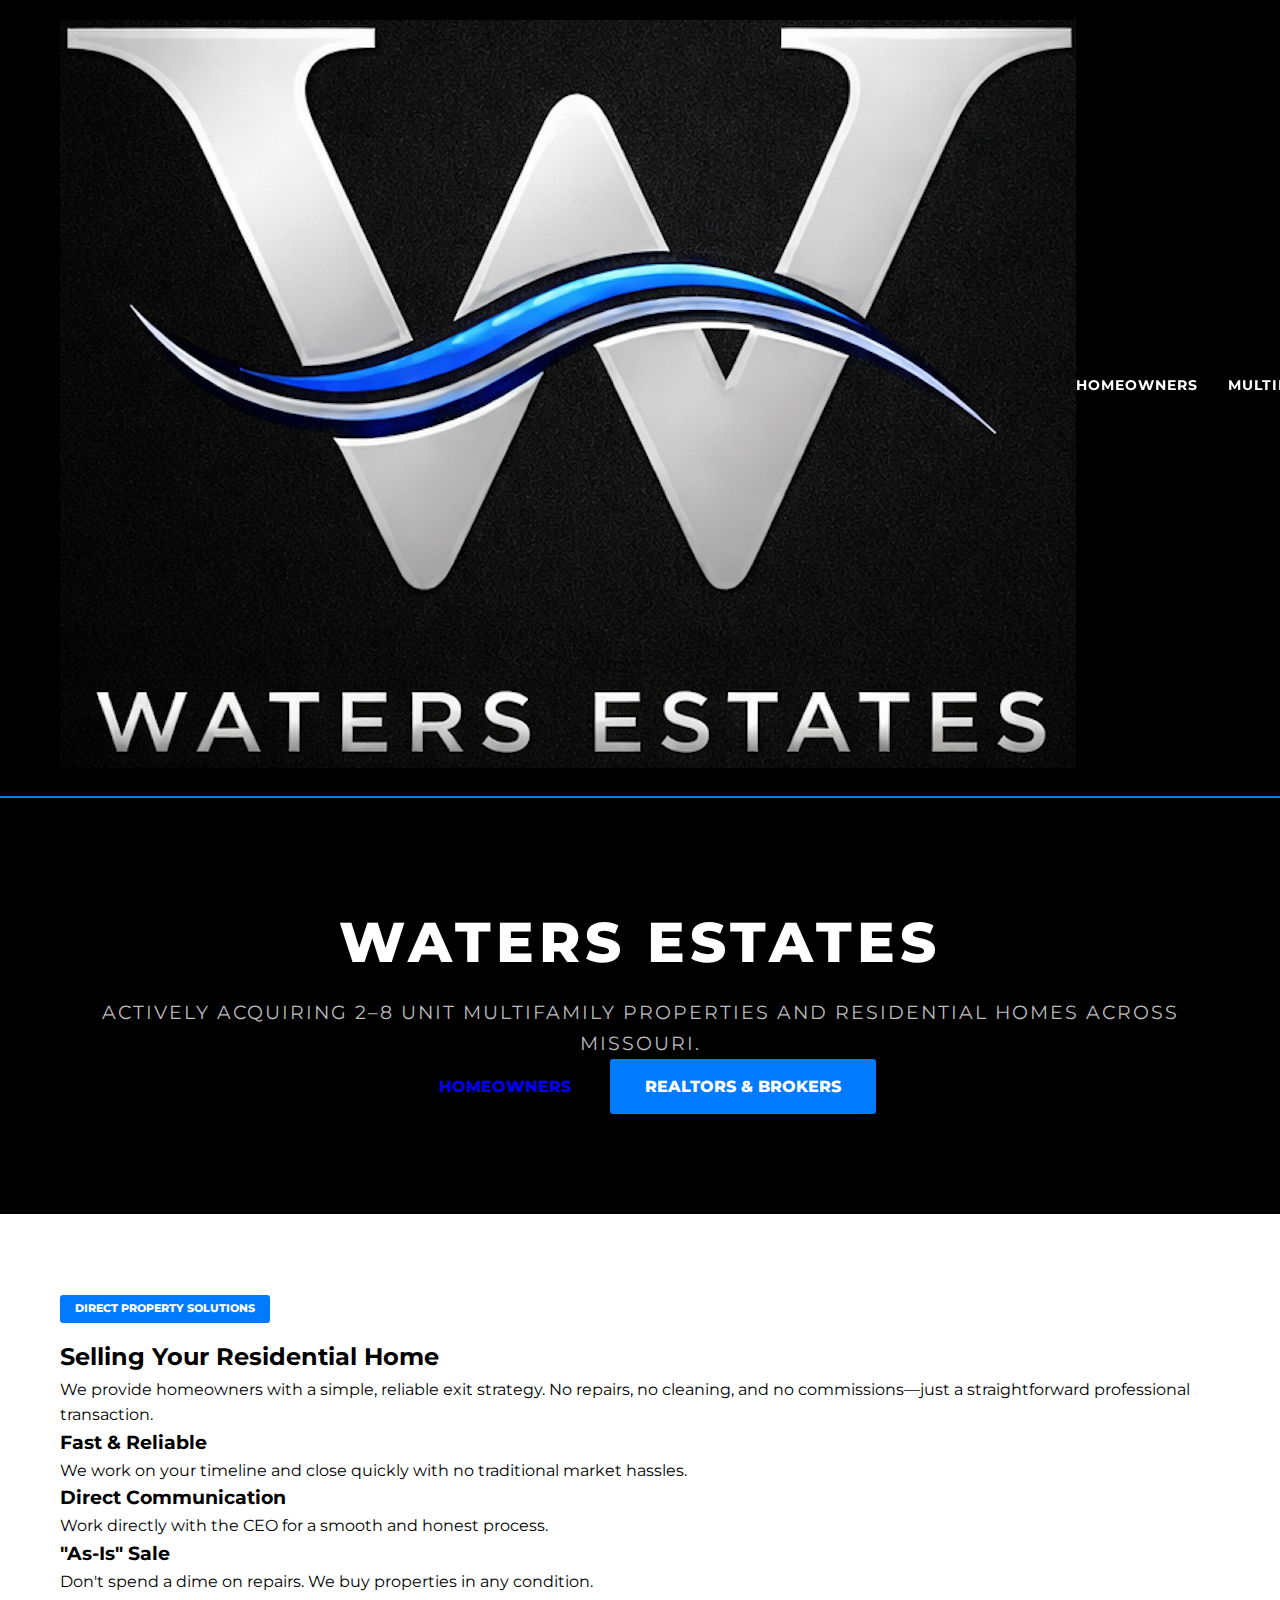
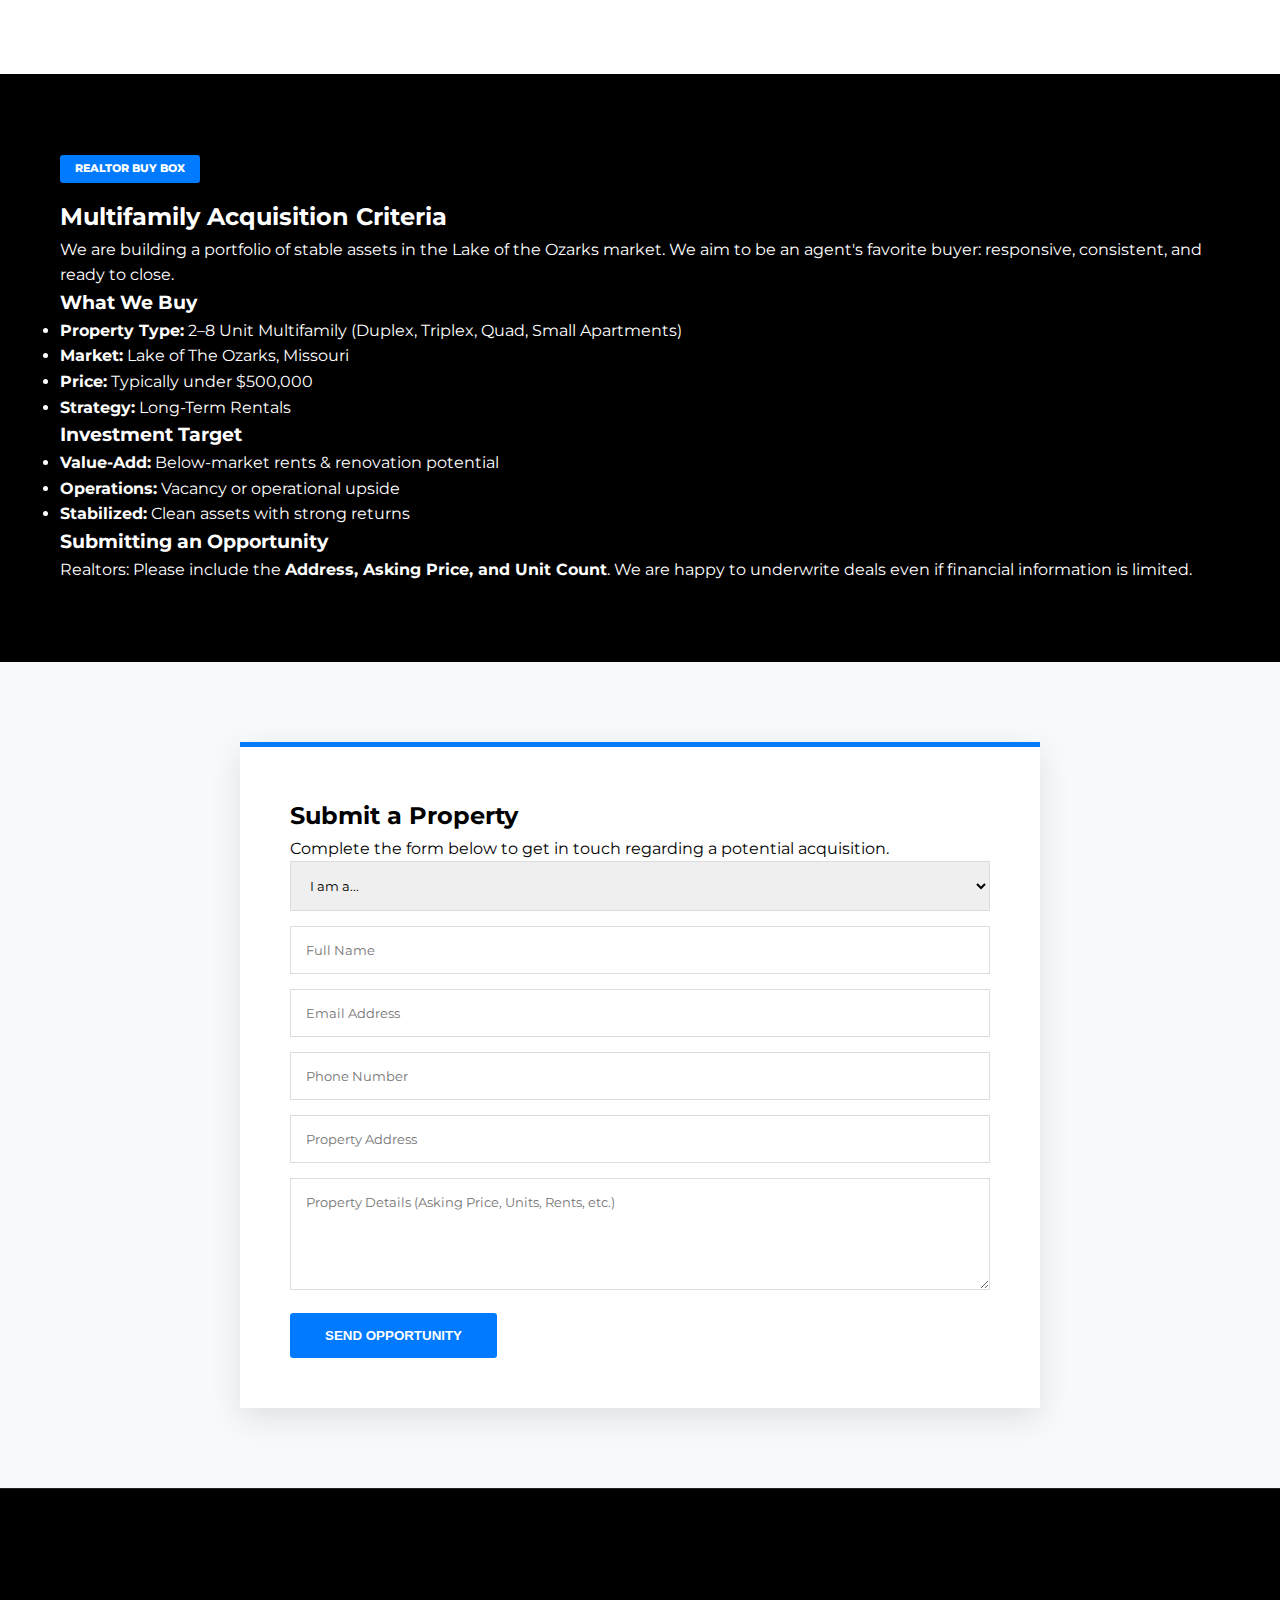
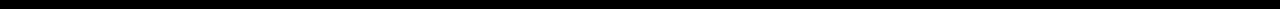
<file: index.html>
<!DOCTYPE html>
<html lang="en">
<head>
    <meta charset="UTF-8">
    <meta name="viewport" content="width=device-width, initial-scale=1.0">
    <title>Waters Estates | Missouri Real Estate Acquisitions</title>
    <link rel="stylesheet" href="style.css">
    <link href="https://fonts.googleapis.com/css2?family=Montserrat:wght@400;600;800&display=swap" rel="stylesheet">
</head>
<body>

    <nav>
        <div class="container nav-flex">
            <div class="logo-container">
                <img src="W Logo- on Black Bck.png" alt="W Logo" class="nav-logo">
            </div>
            <ul class="nav-links">
                <li><a href="#residential">Homeowners</a></li>
                <li><a href="#multifamily">Multifamily</a></li>
                <li><a href="#contact">Submit Deal</a></li>
            </ul>
        </div>
    </nav>

    <header class="hero">
        <div class="container">
            <div class="hero-content">
                <h1>WATERS ESTATES</h1>
                <p>Actively acquiring 2–8 unit multifamily properties and residential homes across Missouri.</p>
                <div class="hero-btns">
                    <a href="#residential" class="btn btn-outline">Homeowners</a>
                    <a href="#multifamily" class="btn btn-blue">Realtors & Brokers</a>
                </div>
            </div>
        </div>
    </header>

    <section id="residential" class="section white-section">
        <div class="container">
            <span class="badge">Direct Property Solutions</span>
            <h2>Selling Your Residential Home</h2>
            <p class="section-desc">We provide homeowners with a simple, reliable exit strategy. No repairs, no cleaning, and no commissions—just a straightforward professional transaction.</p>
            
            <div class="features">
                <div class="feature-card">
                    <h3>Fast & Reliable</h3>
                    <p>We work on your timeline and close quickly with no traditional market hassles.</p>
                </div>
                <div class="feature-card">
                    <h3>Direct Communication</h3>
                    <p>Work directly with the CEO for a smooth and honest process.</p>
                </div>
                <div class="feature-card">
                    <h3>"As-Is" Sale</h3>
                    <p>Don't spend a dime on repairs. We buy properties in any condition.</p>
                </div>
            </div>
        </div>
    </section>

    <section id="multifamily" class="section black-section">
        <div class="container">
            <span class="badge badge-blue">Realtor Buy Box</span>
            <h2>Multifamily Acquisition Criteria</h2>
            <p class="section-desc">We are building a portfolio of stable assets in the Lake of the Ozarks market. We aim to be an agent's favorite buyer: responsive, consistent, and ready to close.</p>

            <div class="buy-box-grid">
                <div class="criteria-card">
                    <h3>What We Buy</h3>
                    <ul>
                        <li><strong>Property Type:</strong> 2–8 Unit Multifamily (Duplex, Triplex, Quad, Small Apartments)</li>
                        <li><strong>Market:</strong> Lake of The Ozarks, Missouri</li>
                        <li><strong>Price:</strong> Typically under $500,000</li>
                        <li><strong>Strategy:</strong> Long-Term Rentals</li>
                    </ul>
                </div>
                <div class="criteria-card">
                    <h3>Investment Target</h3>
                    <ul>
                        <li><strong>Value-Add:</strong> Below-market rents & renovation potential</li>
                        <li><strong>Operations:</strong> Vacancy or operational upside</li>
                        <li><strong>Stabilized:</strong> Clean assets with strong returns</li>
                    </ul>
                </div>
            </div>

            <div class="realtor-note">
                <h3>Submitting an Opportunity</h3>
                <p>Realtors: Please include the <strong>Address, Asking Price, and Unit Count</strong>. We are happy to underwrite deals even if financial information is limited.</p>
            </div>
        </div>
    </section>

    <section id="contact" class="section gray-section">
        <div class="container">
            <div class="form-wrapper">
                <h2>Submit a Property</h2>
                <p>Complete the form below to get in touch regarding a potential acquisition.</p>
                
                <form action="https://formspree.io/f/maqdppzv" method="POST" class="contact-form">
                    <div class="form-row">
                        <select name="Client_Type" required>
                            <option value="" disabled selected>I am a...</option>
                            <option value="Homeowner">Homeowner</option>
                            <option value="Realtor">Realtor / Broker</option>
                        </select>
                        <input type="text" name="Full_Name" placeholder="Full Name" required>
                    </div>
                    <div class="form-row">
                        <input type="email" name="Email_Address" placeholder="Email Address" required>
                        <input type="text" name="Phone_Number" placeholder="Phone Number">
                    </div>
                    <input type="text" name="Property_Address" placeholder="Property Address" required>
                    <textarea name="Property_Details" rows="5" placeholder="Property Details (Asking Price, Units, Rents, etc.)" required></textarea>
                    
                    <input type="hidden" name="_next" value="https://reecewaters.github.io/Waters-Estates/">
                    <input type="hidden" name="_subject" value="New Property Lead: Waters Estates">

                    <button type="submit" class="btn btn-blue btn-full">Send Opportunity</button>
                </form>
            </div>
        </div>
    </section>

    <footer>
        <div class="container footer-flex">
            <div class="footer-brand">
                <img src
</file>
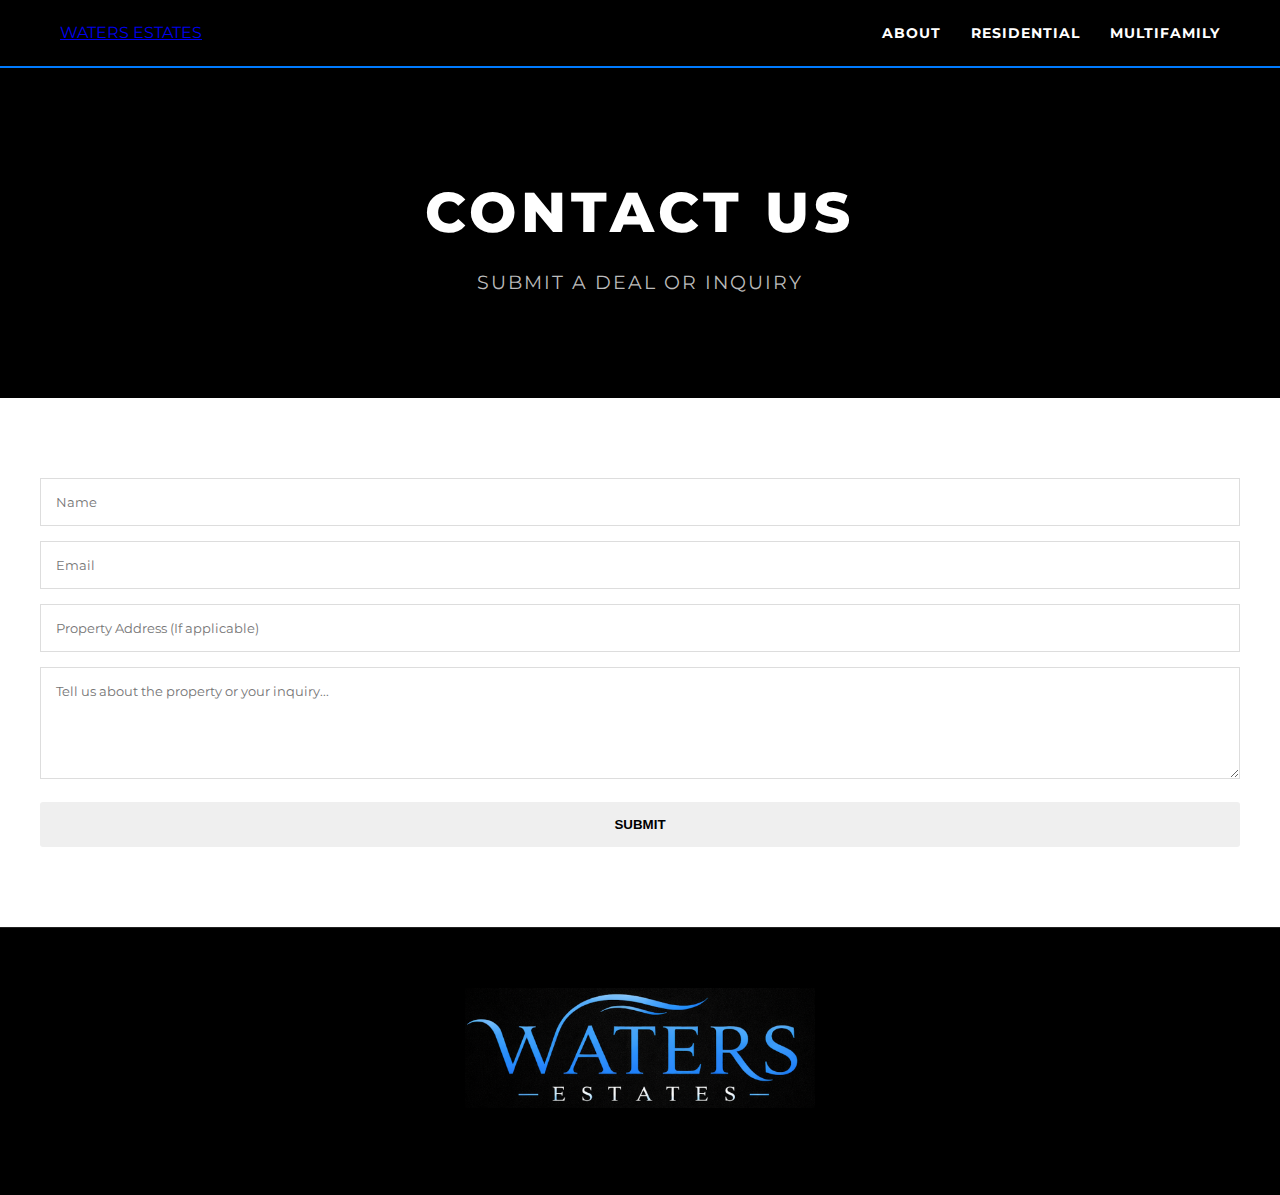
<file: contact.html>
<!DOCTYPE html>
<html lang="en">
<head>
    <meta charset="UTF-8">
    <meta name="viewport" content="width=device-width, initial-scale=1.0">
    <title>Contact | Waters Estates</title>
    <link rel="stylesheet" href="style.css">
    <link href="https://fonts.googleapis.com/css2?family=Montserrat:wght@400;700;800&display=swap" rel="stylesheet">
</head>
<body>
    <nav>
        <div class="container nav-flex">
            <a href="index.html" class="brand-text">WATERS ESTATES</a>
            <ul class="nav-links">
                <li><a href="index.html">About</a></li>
                <li><a href="residential.html">Residential</a></li>
                <li><a href="multifamily.html">Multifamily</a></li>
            </ul>
        </div>
    </nav>
    <header class="hero">
        <div class="container">
            <h1>CONTACT US</h1>
            <p>Submit A Deal Or Inquiry</p>
        </div>
    </header>
    <section class="section container">
        <div class="form-card">
            <form action="https://formspree.io/f/maqdppzv" method="POST">
                <input type="text" name="name" placeholder="Name" required>
                <input type="email" name="email" placeholder="Email" required>
                <input type="text" name="address" placeholder="Property Address (If applicable)">
                <textarea name="message" rows="5" placeholder="Tell us about the property or your inquiry..." required></textarea>
                <button type="submit" class="btn" style="width: 100%;">Submit</button>
            </form>
        </div>
    </section>
    <footer>
        <img src="Waters Estates Logo - on Black.png" alt="Waters Estates" class="footer-logo">
    </footer>
</body>
</html>
</file>
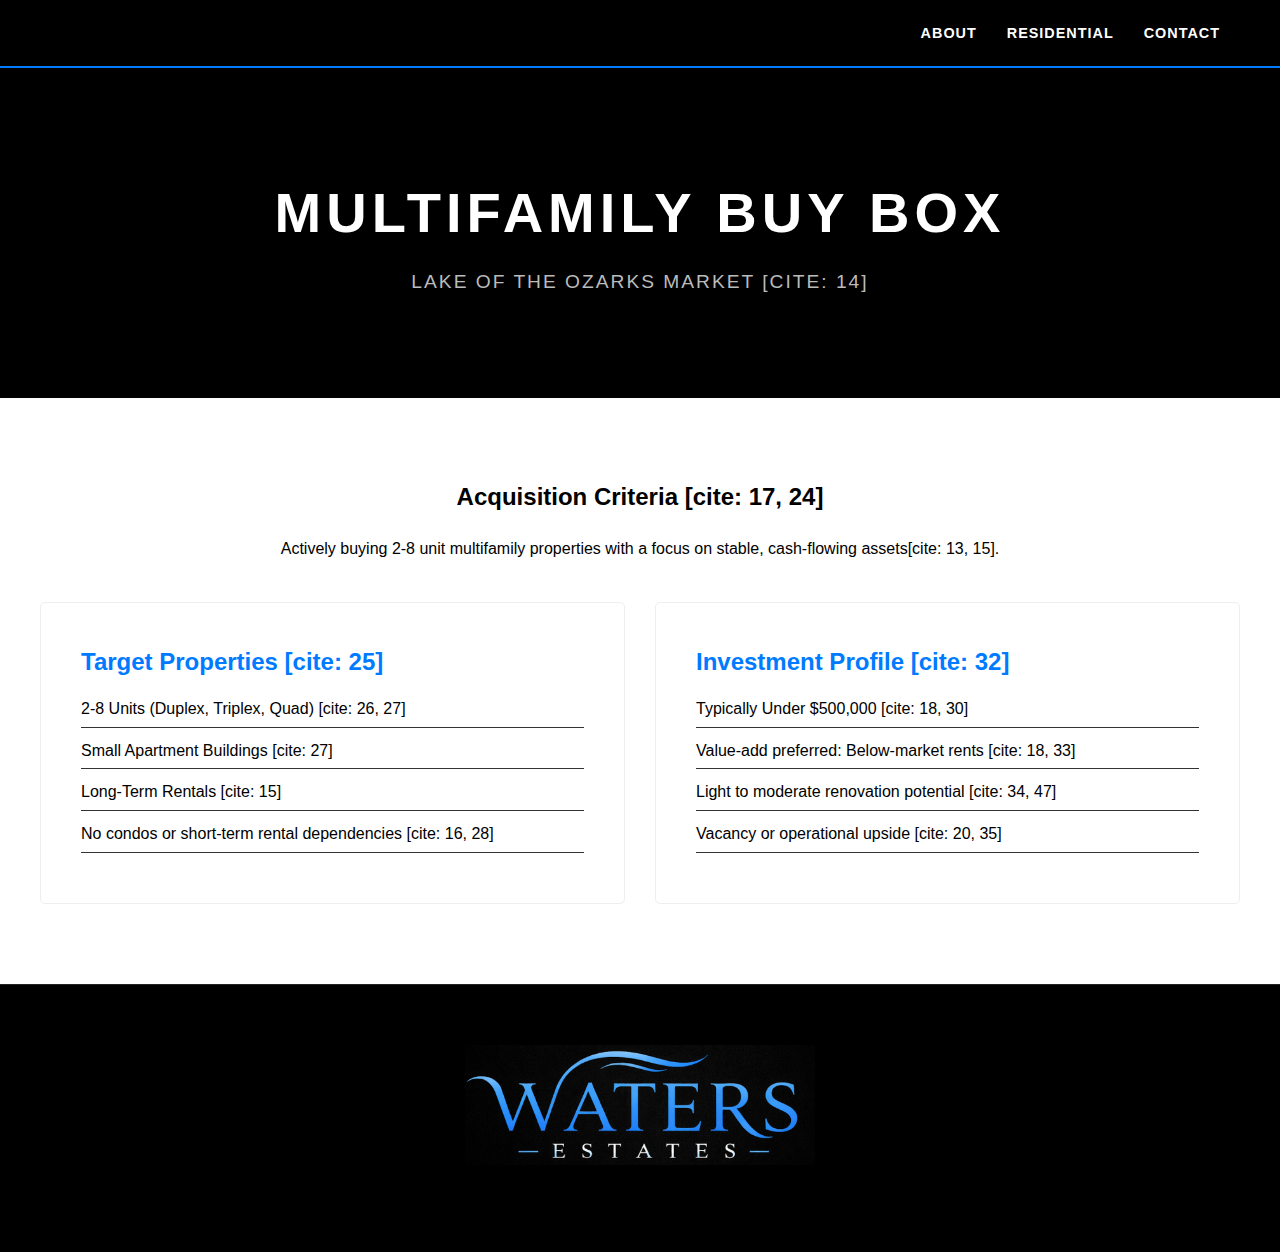
<file: multifamily.html>
<!DOCTYPE html>
<html lang="en">
<head>
    <meta charset="UTF-8">
    <title>Multifamily Buy Box | Waters Estates</title>
    <link rel="stylesheet" href="style.css">
</head>
<body>
    <nav>
        <div class="container nav-flex">
            <a href="index.html">
            <ul class="nav-links">
                <li><a href="index.html">About</a></li>
                <li><a href="residential.html">Residential</a></li>
                <li><a href="contact.html">Contact</a></li>
            </ul>
        </div>
    </nav>
    
    <header class="hero">
        <div class="container">
            <h1>MULTIFAMILY BUY BOX</h1>
            <p>Lake of The Ozarks Market [cite: 14]</p>
        </div>
    </header>

    <section class="section container">
        <h2 style="text-align: center; margin-bottom: 20px;">Acquisition Criteria [cite: 17, 24]</h2>
        <p style="text-align: center; margin-bottom: 40px;">Actively buying 2-8 unit multifamily properties with a focus on stable, cash-flowing assets[cite: 13, 15].</p>
        
        <div class="grid-2">
            <div class="card">
                <h3>Target Properties [cite: 25]</h3>
                <ul>
                    <li>2-8 Units (Duplex, Triplex, Quad) [cite: 26, 27]</li>
                    <li>Small Apartment Buildings [cite: 27]</li>
                    <li>Long-Term Rentals [cite: 15]</li>
                    <li>No condos or short-term rental dependencies [cite: 16, 28]</li>
                </ul>
            </div>
            <div class="card">
                <h3>Investment Profile [cite: 32]</h3>
                <ul>
                    <li>Typically Under $500,000 [cite: 18, 30]</li>
                    <li>Value-add preferred: Below-market rents [cite: 18, 33]</li>
                    <li>Light to moderate renovation potential [cite: 34, 47]</li>
                    <li>Vacancy or operational upside [cite: 20, 35]</li>
                </ul>
            </div>
        </div>
    </section>

    <footer>
        <img src="Waters Estates Logo - on Black.png" alt="Waters Estates" class="footer-logo">
    </footer>
</body>
</html>
</file>
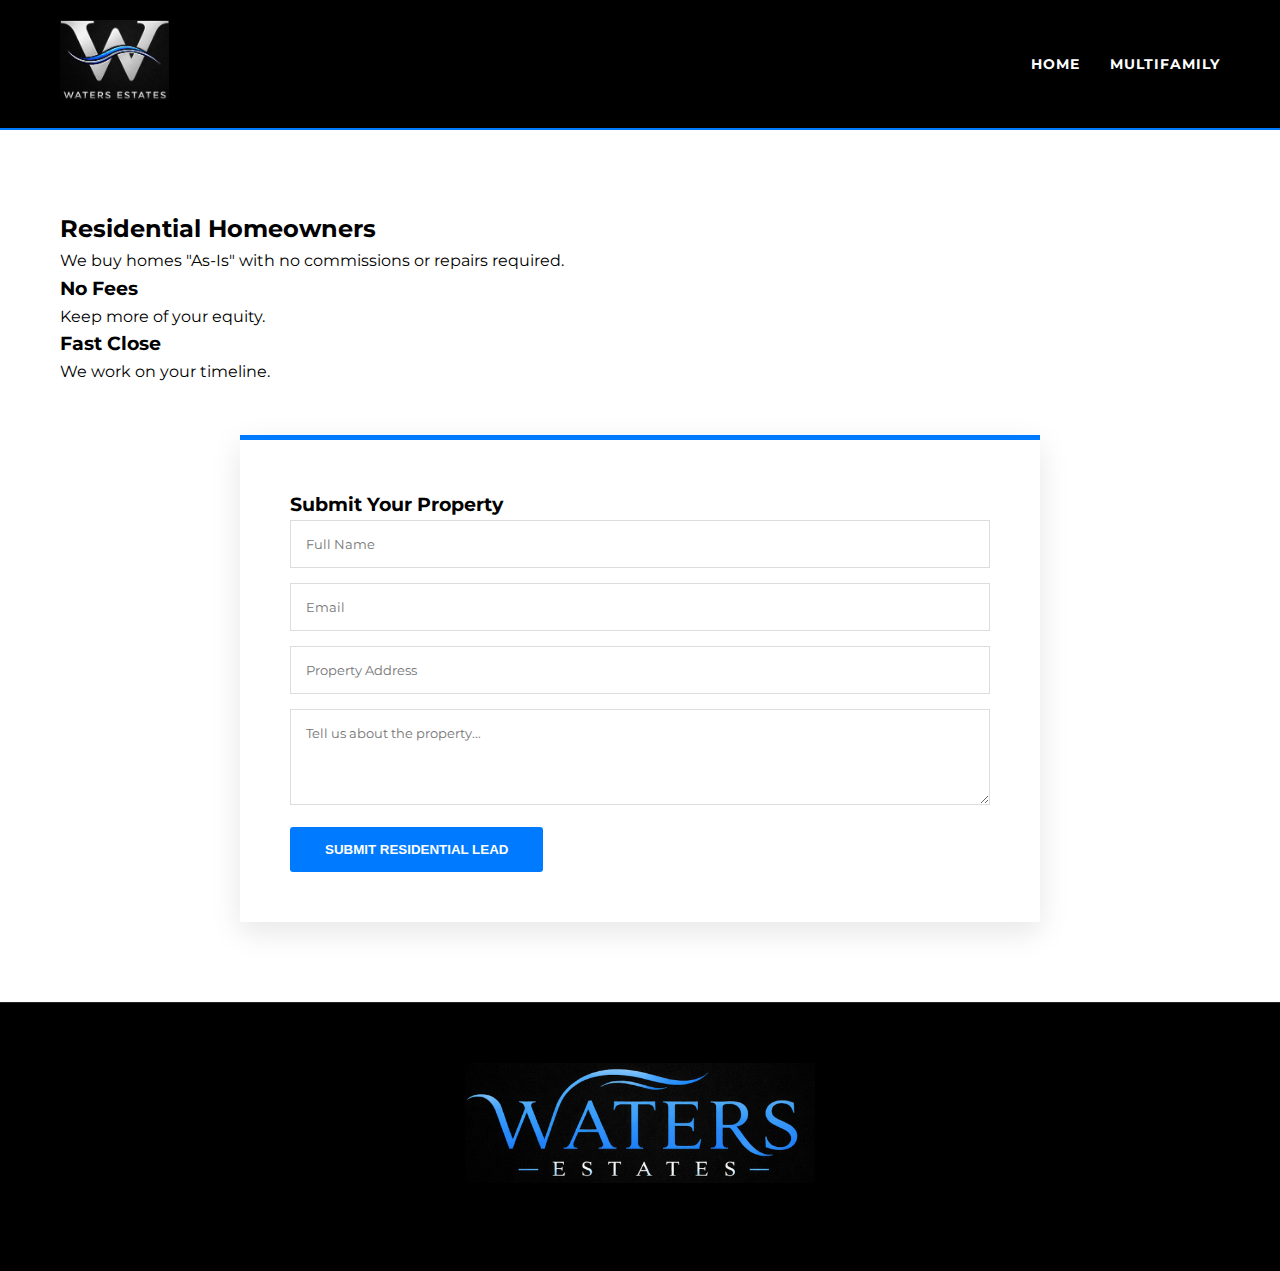
<file: residential.html>
<!DOCTYPE html>
<html lang="en">
<head>
    <meta charset="UTF-8">
    <meta name="viewport" content="width=device-width, initial-scale=1.0">
    <title>Residential | Waters Estates</title>
    <link rel="stylesheet" href="style.css">
    <link href="https://fonts.googleapis.com/css2?family=Montserrat:wght@400;700;800&display=swap" rel="stylesheet">
</head>
<body>
    <nav>
        <div class="container nav-flex">
            <a href="index.html"><img src="W Logo- on Black Bck.png" alt="W Logo" class="nav-logo bigger-logo"></a>
            <ul class="nav-links">
                <li><a href="index.html">Home</a></li>
                <li><a href="multifamily.html">Multifamily</a></li>
            </ul>
        </div>
    </nav>

    <section class="section white-section">
        <div class="container">
            <h2>Residential Homeowners</h2>
            <p class="section-desc">We buy homes "As-Is" with no commissions or repairs required.</p>
            <div class="features">
                <div class="feature-card"><h3>No Fees</h3><p>Keep more of your equity.</p></div>
                <div class="feature-card"><h3>Fast Close</h3><p>We work on your timeline.</p></div>
            </div>

            <div class="form-wrapper" style="margin-top: 50px;">
                <h3>Submit Your Property</h3>
                <form action="https://formspree.io/f/maqdppzv" method="POST" class="contact-form">
                    <input type="hidden" name="Type" value="Residential Homeowner">
                    <input type="text" name="Name" placeholder="Full Name" required>
                    <input type="email" name="Email" placeholder="Email" required>
                    <input type="text" name="Address" placeholder="Property Address" required>
                    <textarea name="Details" rows="4" placeholder="Tell us about the property..."></textarea>
                    <button type="submit" class="btn btn-blue btn-full">Submit Residential Lead</button>
                </form>
            </div>
        </div>
    </section>

    <footer>
        <div class="container text-center">
            <img src="Waters Estates Logo - on Black.png" alt="Waters Estates" class="footer-logo">
        </div>
    </footer>
</body>
</html>
</file>
<file: style.css>
:root {
    --black: #000000;
    --white: #ffffff;
    --blue: #007bff;
    --dark-gray: #111111;
    --light-gray: #f8f9fa;
}

* { margin: 0; padding: 0; box-sizing: border-box; }
body { font-family: 'Montserrat', sans-serif; line-height: 1.6; color: var(--black); background: var(--white); }

/* Navigation - FIXED & BOLD */
nav { background: var(--black); padding: 20px 0; border-bottom: 2px solid var(--blue); position: sticky; top: 0; z-index: 1000; }
.container { max-width: 1200px; margin: 0 auto; padding: 0 20px; }
.nav-flex { display: flex; justify-content: space-between; align-items: center; }
.nav-logo.bigger-logo { height: 80px; width: auto; } /* Making your W logo bigger as requested */
.nav-links { list-style: none; display: flex; gap: 30px; }
.nav-links a { color: var(--white); text-decoration: none; font-weight: 700; text-transform: uppercase; letter-spacing: 1px; font-size: 0.9rem; }
.nav-links a:hover { color: var(--blue); }

/* Hero Section */
.hero { background: var(--black); color: var(--white); padding: 100px 0; text-align: center; }
.hero h1 { font-size: 3.5rem; font-weight: 800; letter-spacing: 5px; margin-bottom: 10px; }
.hero p { font-size: 1.2rem; color: #bbb; text-transform: uppercase; letter-spacing: 2px; }

/* Sections */
.section { padding: 80px 0; }
.white-section { background: var(--white); }
.black-section { background: var(--black); color: var(--white); }
.gray-section { background: var(--light-gray); }

/* About Me Layout */
.about-flex { display: flex; align-items: center; gap: 60px; flex-wrap: wrap; }
.about-image { flex: 1; min-width: 300px; }
.headshot { width: 100%; border-radius: 5px; border-bottom: 8px solid var(--blue); filter: grayscale(20%); }
.about-text { flex: 1.5; min-width: 300px; }
.badge { display: inline-block; background: var(--blue); color: white; padding: 5px 15px; font-weight: 800; border-radius: 3px; margin-bottom: 15px; text-transform: uppercase; font-size: 0.7rem; }

/* Buy Box Grid */
.grid-2 { display: grid; grid-template-columns: repeat(auto-fit, minmax(350px, 1fr)); gap: 30px; margin-top: 40px; }
.card { padding: 40px; border-radius: 5px; border: 1px solid #eee; transition: 0.3s; }
.black-section .card { background: var(--dark-gray); border: 1px solid #222; border-left: 5px solid var(--blue); }
.card h3 { margin-bottom: 15px; color: var(--blue); font-size: 1.5rem; }
.card ul { list-style: none; }
.card li { margin-bottom: 10px; border-bottom: 1px solid #333; padding-bottom: 5px; }

/* Buttons */
.btn { padding: 15px 35px; text-decoration: none; font-weight: 800; text-transform: uppercase; display: inline-block; transition: 0.3s; border-radius: 3px; border: none; cursor: pointer; }
.btn-blue { background: var(--blue); color: white; }
.btn-outline-dark { border: 2px solid var(--black); color: var(--black); }

/* Form */
.form-wrapper { max-width: 800px; margin: 0 auto; background: white; padding: 50px; box-shadow: 0 10px 30px rgba(0,0,0,0.1); border-top: 5px solid var(--blue); }
input, select, textarea { width: 100%; padding: 15px; margin-bottom: 15px; border: 1px solid #ddd; font-family: inherit; }

/* Footer */
footer { background: var(--black); padding: 60px 0; text-align: center; border-top: 1px solid #222; }
.footer-logo { height: 120px; margin-bottom: 20px; } /* Your spelled out logo */
footer p { color: #777; font-size: 0.9rem; }

@media (max-width: 768px) {
    .hero h1 { font-size: 2.5rem; }
    .about-flex { flex-direction: column; }
}
</file>
